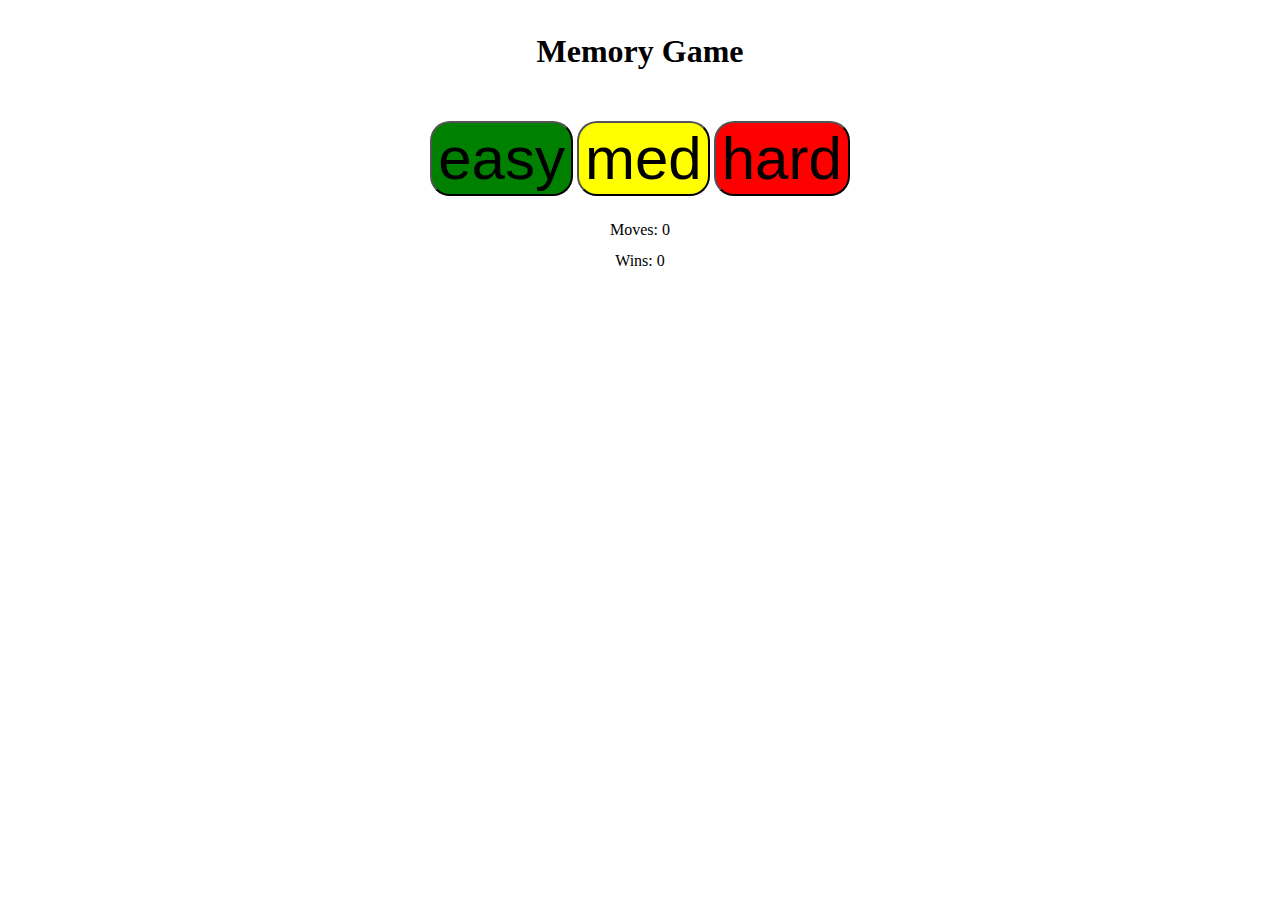
<file: index.html>
<!DOCTYPE html>
<html>
<head>
	<title>Memory Game Week 3</title>
	<!-- <link rel="stylesheet" type="text/css" href="css/reset.css"> -->
	<link rel="stylesheet" type="text/css" href="css/styles.css">
</head>
<body>
 
 <h1>Memory Game</h1>

 	<div id="button-bucket">
 		<input class="diff" id="easy" type="button" value="easy">
 		<input class="diff" id="med" type="button" value="med">
 		<input class="diff" id="hard" type="button" value="hard">
 	</div>

 	<div class="counter">Moves: <span id="move-counter">0</span></div>
 	<div class="counter">Wins: <span id="wins-counter">0</span></div>

 	<div id="mg-wrapper" class="mg-wrapper">
		<div id="mg-contents" class="mg-contents">
		<!-- Our tiles will go here!!! -->
		</div>
 	</div>

<script type="text/javascript" src="js/jquery.min.js"></script>
<script type="text/javascript" src="js/scripts.js"></script>
</body>
</html>
</file>
<file: css/styles.css>
#mg-wrapper {
	width: 100%;
	max-width: 1024px;
	margin: 0 auto;
}

.mg-tile {
	width: 20%;
	padding: 5px;
	box-sizing: border-box;
	float: left;
	height: 200px;
	perspective: 500px;
	margin-bottom: 10px;
}


.mg-tile-inner {
	width: 100%;
    height: 200px;
	cursor: pointer;
	position: relative;
	transform-style: preserve-3d;
	transition: transform .3s;


}

.mg-tile-outside, .mg-tile-inside {
	position: absolute;
	top: 0;
	left:0;
	box-shadow: 0 0 0 1px #787a80;
	backface-visibility: hidden;
}

.mg-tile-outside {
	background: url('../img/logo-bw.png') 50% 50% no-repeat;
	background-color: #dcdee1;
	width: 100%;
	height: 200px;


}

.mg-tile-inside {
	background-color: #f8fafc;
	width: 100%;
	transform: rotateY(180deg);


}

.unmatched {

}

.flipped {
	transform: rotateY(-180deg);
}



#button-bucket, h1 {
	text-align: center;
	margin: auto;
	padding: 2%;
}

#button-bucket .diff{
	font-size: 60px;
	border-radius: 20px;

}

.counter, .diff {
	text-align: center;
	outline: 0;
	cursor: pointer;
}

#easy {
	background-color: green;
}

#med {
	background-color: yellow;
}

#hard {
	background-color: red;
}

img {
	max-width: 100%;
	margin: auto;
}

.counter {
	padding-bottom: 1%;
}
</file>
